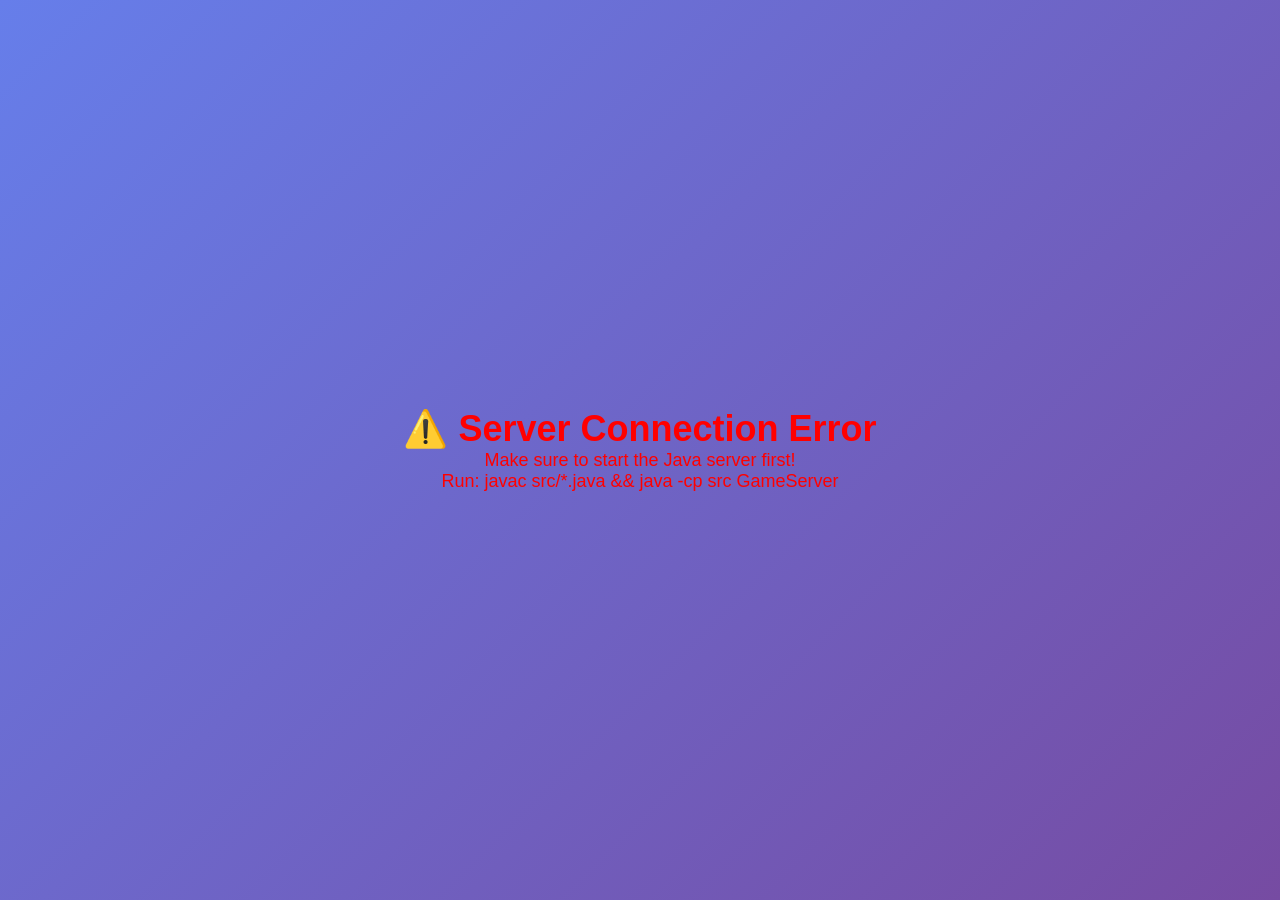
<file: web/index.html>
<!DOCTYPE html>
<html lang="en">
<head>
    <meta charset="UTF-8">
    <meta name="viewport" content="width=device-width, initial-scale=1.0">
    <title>Car Dodge Game - Ultimate Racing Challenge</title>
    <link rel="stylesheet" href="style.css">
</head>
<body>
    <div class="container">
        <!-- Header -->
        <div class="header">
            <h1>🏎️ CAR DODGE GAME 🏎️</h1>
            <p class="subtitle">Dodge obstacles and survive as long as you can!</p>
        </div>

        <!-- Game Stats -->
        <div class="stats-container">
            <div class="stat-box">
                <span class="stat-label">Score:</span>
                <span class="stat-value" id="score">0</span>
            </div>
            <div class="stat-box">
                <span class="stat-label">Level:</span>
                <span class="stat-value" id="level">1</span>
            </div>
            <div class="stat-box">
                <span class="stat-label">Status:</span>
                <span class="stat-value" id="status">PLAYING</span>
            </div>
        </div>

        <!-- Game Canvas Area -->
        <div class="game-wrapper">
            <div id="gameCanvas" class="game-canvas">
                <!-- Player Car -->
                <div id="player" class="player">
                    <div class="car-body"></div>
                    <div class="car-window"></div>
                </div>

                <!-- Obstacles Container -->
                <div id="obstacles-container" class="obstacles-container"></div>

                <!-- Game Over Screen -->
                <div id="gameOverScreen" class="game-over-screen hidden">
                    <div class="game-over-content">
                        <h2>GAME OVER!</h2>
                        <p class="final-score" id="finalScore">Final Score: 0</p>
                        <p class="final-level" id="finalLevel">Level Reached: 1</p>
                        <button class="btn-restart" onclick="restartGame()">PLAY AGAIN</button>
                    </div>
                </div>
            </div>
        </div>

        <!-- Controls Info -->
        <div class="controls-info">
            <p>Use <strong>LEFT</strong> and <strong>RIGHT</strong> arrow keys to move</p>
            <p>Or click the <strong>A</strong> and <strong>D</strong> buttons below</p>
        </div>

        <!-- Mobile Controls -->
        <div class="mobile-controls">
            <button class="control-btn btn-left" 
                    onmousedown="buttonLeftDown()" 
                    onmouseup="buttonLeftUp()"
                    ontouchstart="buttonLeftDown()"
                    ontouchend="buttonLeftUp()"
                    onmouseleave="buttonLeftUp()">⬅️ LEFT</button>
            <button class="control-btn btn-right" 
                    onmousedown="buttonRightDown()" 
                    onmouseup="buttonRightUp()"
                    ontouchstart="buttonRightDown()"
                    ontouchend="buttonRightUp()"
                    onmouseleave="buttonRightUp()">RIGHT ➡️</button>
        </div>

        <!-- Footer -->
        <div class="footer">
            <p>🎮 Made with ❤️ | Dodge, Survive, Score!</p>
        </div>
    </div>

    <script src="game.js"></script>
</body>
</html>
</file>
<file: web/style.css>
* {
    margin: 0;
    padding: 0;
    box-sizing: border-box;
}

body {
    font-family: 'Arial', sans-serif;
    background: linear-gradient(135deg, #667eea 0%, #764ba2 100%);
    min-height: 100vh;
    display: flex;
    justify-content: center;
    align-items: center;
    padding: 20px;
    overflow-x: hidden;
}

.container {
    width: 100%;
    max-width: 600px;
    background: rgba(255, 255, 255, 0.95);
    border-radius: 20px;
    padding: 30px;
    box-shadow: 0 20px 60px rgba(0, 0, 0, 0.3);
    animation: slideIn 0.6s ease-out;
}

@keyframes slideIn {
    from {
        opacity: 0;
        transform: translateY(30px);
    }
    to {
        opacity: 1;
        transform: translateY(0);
    }
}

/* Header */
.header {
    text-align: center;
    margin-bottom: 30px;
}

.header h1 {
    font-size: 2.5em;
    background: linear-gradient(135deg, #667eea, #764ba2);
    -webkit-background-clip: text;
    -webkit-text-fill-color: transparent;
    background-clip: text;
    margin-bottom: 10px;
    text-shadow: 2px 2px 4px rgba(0, 0, 0, 0.1);
    animation: bounce 2s infinite;
}

@keyframes bounce {
    0%, 100% {
        transform: translateY(0);
    }
    50% {
        transform: translateY(-10px);
    }
}

.subtitle {
    color: #666;
    font-size: 1.1em;
    font-weight: 500;
}

/* Stats Container */
.stats-container {
    display: grid;
    grid-template-columns: repeat(3, 1fr);
    gap: 15px;
    margin-bottom: 30px;
}

.stat-box {
    background: linear-gradient(135deg, #667eea, #764ba2);
    color: white;
    padding: 15px;
    border-radius: 10px;
    text-align: center;
    box-shadow: 0 5px 15px rgba(102, 126, 234, 0.3);
    transition: transform 0.3s ease;
}

.stat-box:hover {
    transform: translateY(-5px);
}

.stat-label {
    display: block;
    font-size: 0.9em;
    opacity: 0.9;
    margin-bottom: 5px;
}

.stat-value {
    display: block;
    font-size: 2em;
    font-weight: bold;
    text-shadow: 2px 2px 4px rgba(0, 0, 0, 0.2);
}

/* Game Canvas */
.game-wrapper {
    margin-bottom: 20px;
}

.game-canvas {
    width: 100%;
    height: 600px;
    background: linear-gradient(180deg, #87CEEB 0%, #E0F6FF 100%);
    border-radius: 15px;
    position: relative;
    overflow: hidden;
    border: 4px solid #667eea;
    box-shadow: inset 0 0 20px rgba(0, 0, 0, 0.1), 0 10px 30px rgba(0, 0, 0, 0.2);
}

/* Road Lines Animation */
.game-canvas::before {
    content: '';
    position: absolute;
    top: 0;
    left: 0;
    right: 0;
    bottom: 0;
    background: repeating-linear-gradient(
        to bottom,
        transparent,
        transparent 40px,
        rgba(255, 255, 255, 0.3) 40px,
        rgba(255, 255, 255, 0.3) 80px
    );
    pointer-events: none;
    animation: roadMove 0.5s linear infinite;
    z-index: 1;
}

@keyframes roadMove {
    0% {
        transform: translateY(0);
    }
    100% {
        transform: translateY(80px);
    }
}

/* Player Car */
.player {
    position: absolute;
    width: 50px;
    height: 50px;
    z-index: 10;
    left: 175px;
    top: 520px;
    animation: carHover 3s ease-in-out infinite;
}

@keyframes carHover {
    0%, 100% {
        transform: translateY(0px);
    }
    50% {
        transform: translateY(-8px);
    }
}

.car-body {
    width: 100%;
    height: 100%;
    background: linear-gradient(135deg, #FF6B6B, #FF8E8E);
    border-radius: 8px;
    position: relative;
    box-shadow: 0 5px 15px rgba(255, 107, 107, 0.4);
}

.car-body::before {
    content: '';
    position: absolute;
    bottom: 0;
    left: 10%;
    width: 35%;
    height: 15px;
    background: #333;
    border-radius: 3px;
}

.car-body::after {
    content: '';
    position: absolute;
    bottom: 0;
    right: 10%;
    width: 35%;
    height: 15px;
    background: #333;
    border-radius: 3px;
}

.car-window {
    position: absolute;
    width: 60%;
    height: 40%;
    background: linear-gradient(135deg, #4DD0E1, #80DEEA);
    border-radius: 5px;
    left: 20%;
    top: 5px;
    box-shadow: inset 0 0 10px rgba(0, 0, 0, 0.1);
}

/* Obstacles */
.obstacles-container {
    position: relative;
    width: 100%;
    height: 100%;
}

.obstacle {
    position: absolute;
    width: 50px;
    height: 50px;
    background: linear-gradient(135deg, #FFD700, #FFA500);
    border-radius: 8px;
    box-shadow: 0 5px 15px rgba(255, 165, 0, 0.4);
    animation: spin 2s linear infinite;
    border: 3px solid #FF8C00;
}

@keyframes spin {
    0%, 100% {
        transform: rotate(0deg);
    }
    50% {
        transform: rotate(10deg);
    }
}

.obstacle::before {
    content: '⚠️';
    position: absolute;
    font-size: 1.8em;
    left: 50%;
    top: 50%;
    transform: translate(-50%, -50%);
}

/* Game Over Screen */
.game-over-screen {
    position: absolute;
    top: 0;
    left: 0;
    width: 100%;
    height: 100%;
    background: rgba(0, 0, 0, 0.9);
    display: flex;
    justify-content: center;
    align-items: center;
    z-index: 100;
    animation: fadeIn 0.3s ease-out;
}

.game-over-screen.hidden {
    display: none;
}

@keyframes fadeIn {
    from {
        opacity: 0;
    }
    to {
        opacity: 1;
    }
}

.game-over-content {
    text-align: center;
    background: linear-gradient(135deg, #667eea, #764ba2);
    padding: 40px;
    border-radius: 15px;
    color: white;
    box-shadow: 0 20px 60px rgba(0, 0, 0, 0.5);
    animation: popIn 0.5s cubic-bezier(0.68, -0.55, 0.265, 1.55);
}

@keyframes popIn {
    0% {
        opacity: 0;
        transform: scale(0.5);
    }
    100% {
        opacity: 1;
        transform: scale(1);
    }
}

.game-over-content h2 {
    font-size: 3em;
    margin-bottom: 20px;
    text-shadow: 2px 2px 8px rgba(0, 0, 0, 0.3);
}

.final-score,
.final-level {
    font-size: 1.3em;
    margin: 10px 0;
    opacity: 0.95;
}

.btn-restart {
    margin-top: 20px;
    padding: 15px 40px;
    font-size: 1.1em;
    background: white;
    color: #667eea;
    border: none;
    border-radius: 50px;
    cursor: pointer;
    font-weight: bold;
    transition: all 0.3s ease;
    box-shadow: 0 5px 15px rgba(0, 0, 0, 0.2);
}

.btn-restart:hover {
    transform: scale(1.05);
    box-shadow: 0 8px 20px rgba(0, 0, 0, 0.3);
}

.btn-restart:active {
    transform: scale(0.95);
}

/* Controls Info */
.controls-info {
    text-align: center;
    color: #666;
    margin-bottom: 15px;
    font-size: 0.95em;
}

.controls-info p {
    margin: 5px 0;
}

/* Mobile Controls */
.mobile-controls {
    display: grid;
    grid-template-columns: 1fr 1fr;
    gap: 15px;
    margin-bottom: 20px;
}

.control-btn {
    padding: 15px;
    font-size: 1.1em;
    background: linear-gradient(135deg, #667eea, #764ba2);
    color: white;
    border: none;
    border-radius: 10px;
    cursor: pointer;
    font-weight: bold;
    transition: all 0.3s ease;
    box-shadow: 0 5px 15px rgba(102, 126, 234, 0.3);
}

.control-btn:hover {
    transform: translateY(-3px);
    box-shadow: 0 8px 20px rgba(102, 126, 234, 0.5);
}

.control-btn:active {
    transform: translateY(-1px);
}

.control-btn.active {
    background: linear-gradient(135deg, #FF6B6B, #FF8E8E);
    box-shadow: 0 8px 25px rgba(255, 107, 107, 0.6);
    transform: scale(0.98);
}

/* Footer */
.footer {
    text-align: center;
    color: #666;
    font-size: 0.9em;
    border-top: 2px solid #eee;
    padding-top: 20px;
}

/* Responsive Design */
@media (max-width: 480px) {
    .container {
        padding: 20px;
    }

    .header h1 {
        font-size: 1.8em;
    }

    .stats-container {
        gap: 10px;
    }

    .stat-box {
        padding: 10px;
    }

    .stat-value {
        font-size: 1.5em;
    }

    .game-canvas {
        height: 500px;
    }

    .player {
        top: 420px;
    }

    .controls-info {
        font-size: 0.85em;
    }

    .control-btn {
        padding: 12px;
        font-size: 0.95em;
    }
}
</file>
